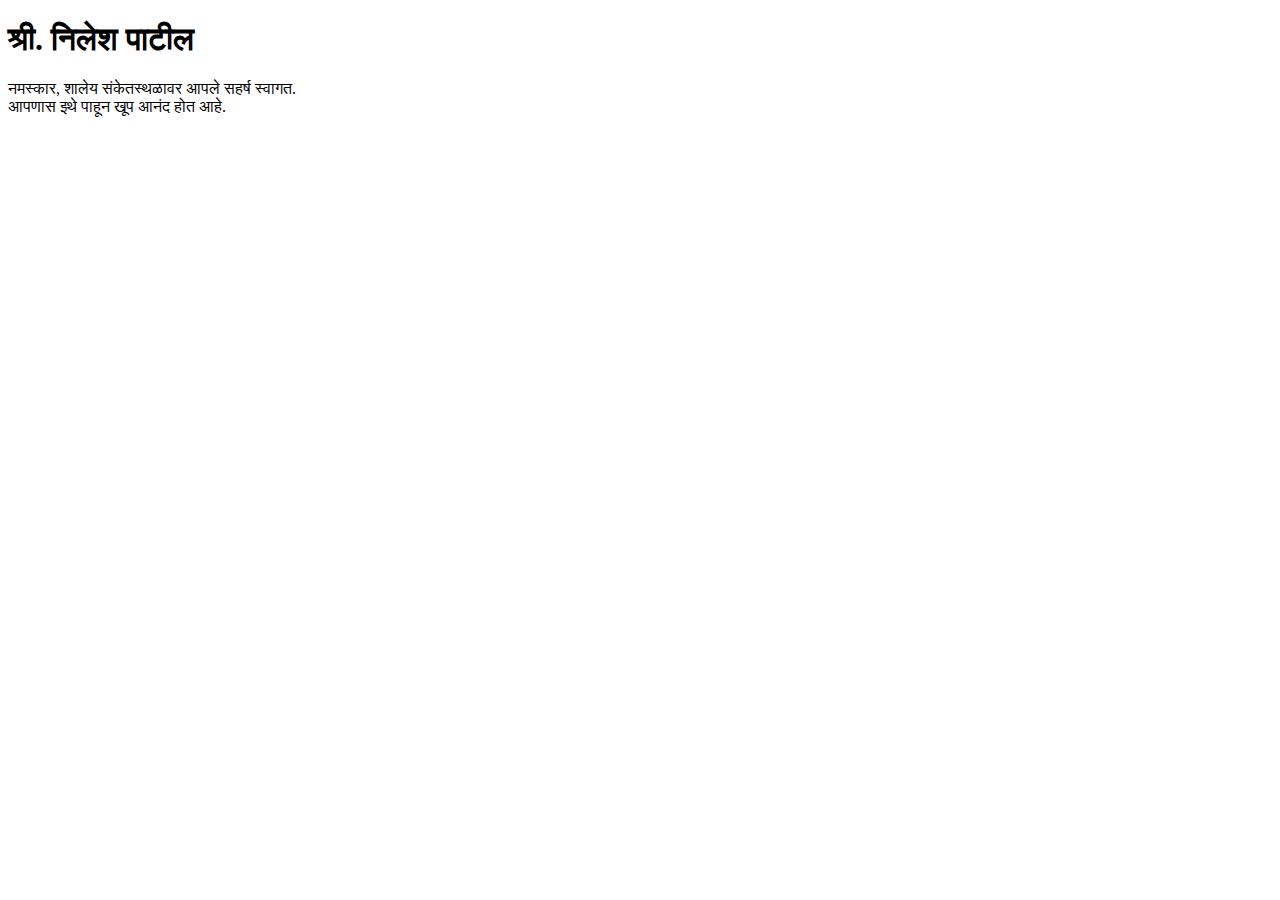
<file: Nilesh Patil.html>
<!DOCTYPE html>
<html lang="en">
<head>
    <meta charset="UTF-8">
    <title>निलेश पाटील</title>
</head>
<body>
    <h1>श्री. निलेश पाटील</h1>
    <p>नमस्कार, शालेय संकेतस्थळावर आपले सहर्ष स्वागत.<br>आपणास इथे पाहून खूप आनंद होत आहे.</p>
</body>
</html>
</file>
